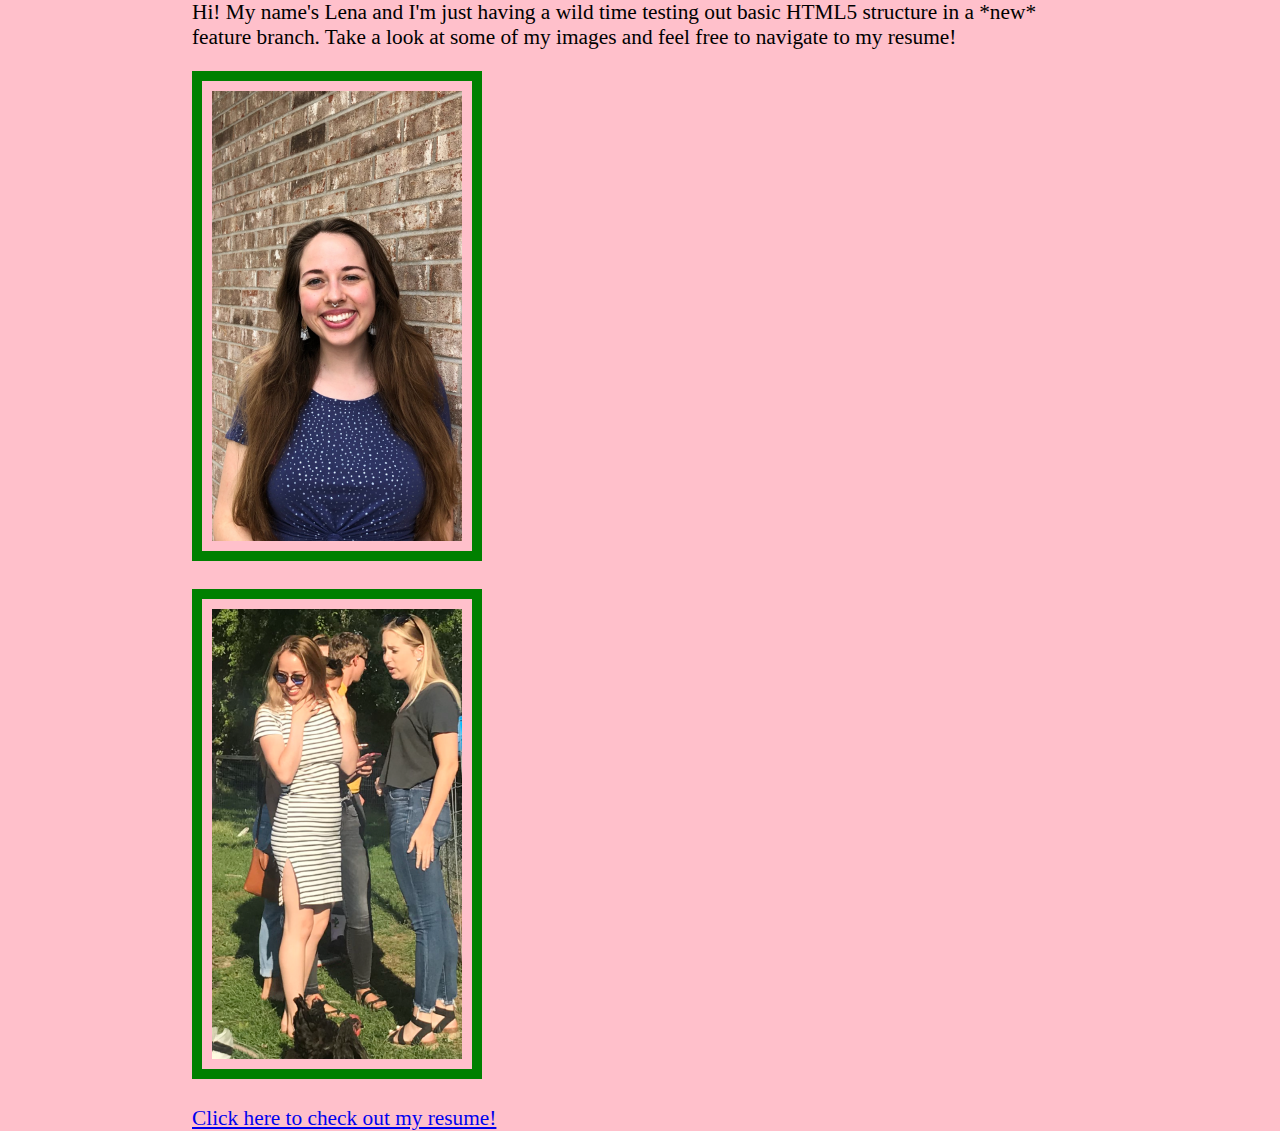
<file: index.html>
<!DOCTYPE html><html lang="en">  <head>    <meta charset="utf-8">    <title>Lena's Page!</title>		<link rel = "stylesheet"   type = "text/css"   href = "stylesheet.css" /></head>  <body>    Hi! My name's Lena and I'm just having a wild time testing out basic HTML5 structure in a *new* feature branch. Take a look at some of my images and feel free to navigate to my resume!<p></p><img src="IMG_5420.JPG" alt="A picture of a female" style=width:250px><p></p><img src="IMG_5928.PNG" alt="Female from California learns about farmlife" style=width:250px><p></p><a href=resume.html> Click here to check out my resume! </a>  </body>  </html>
</file>
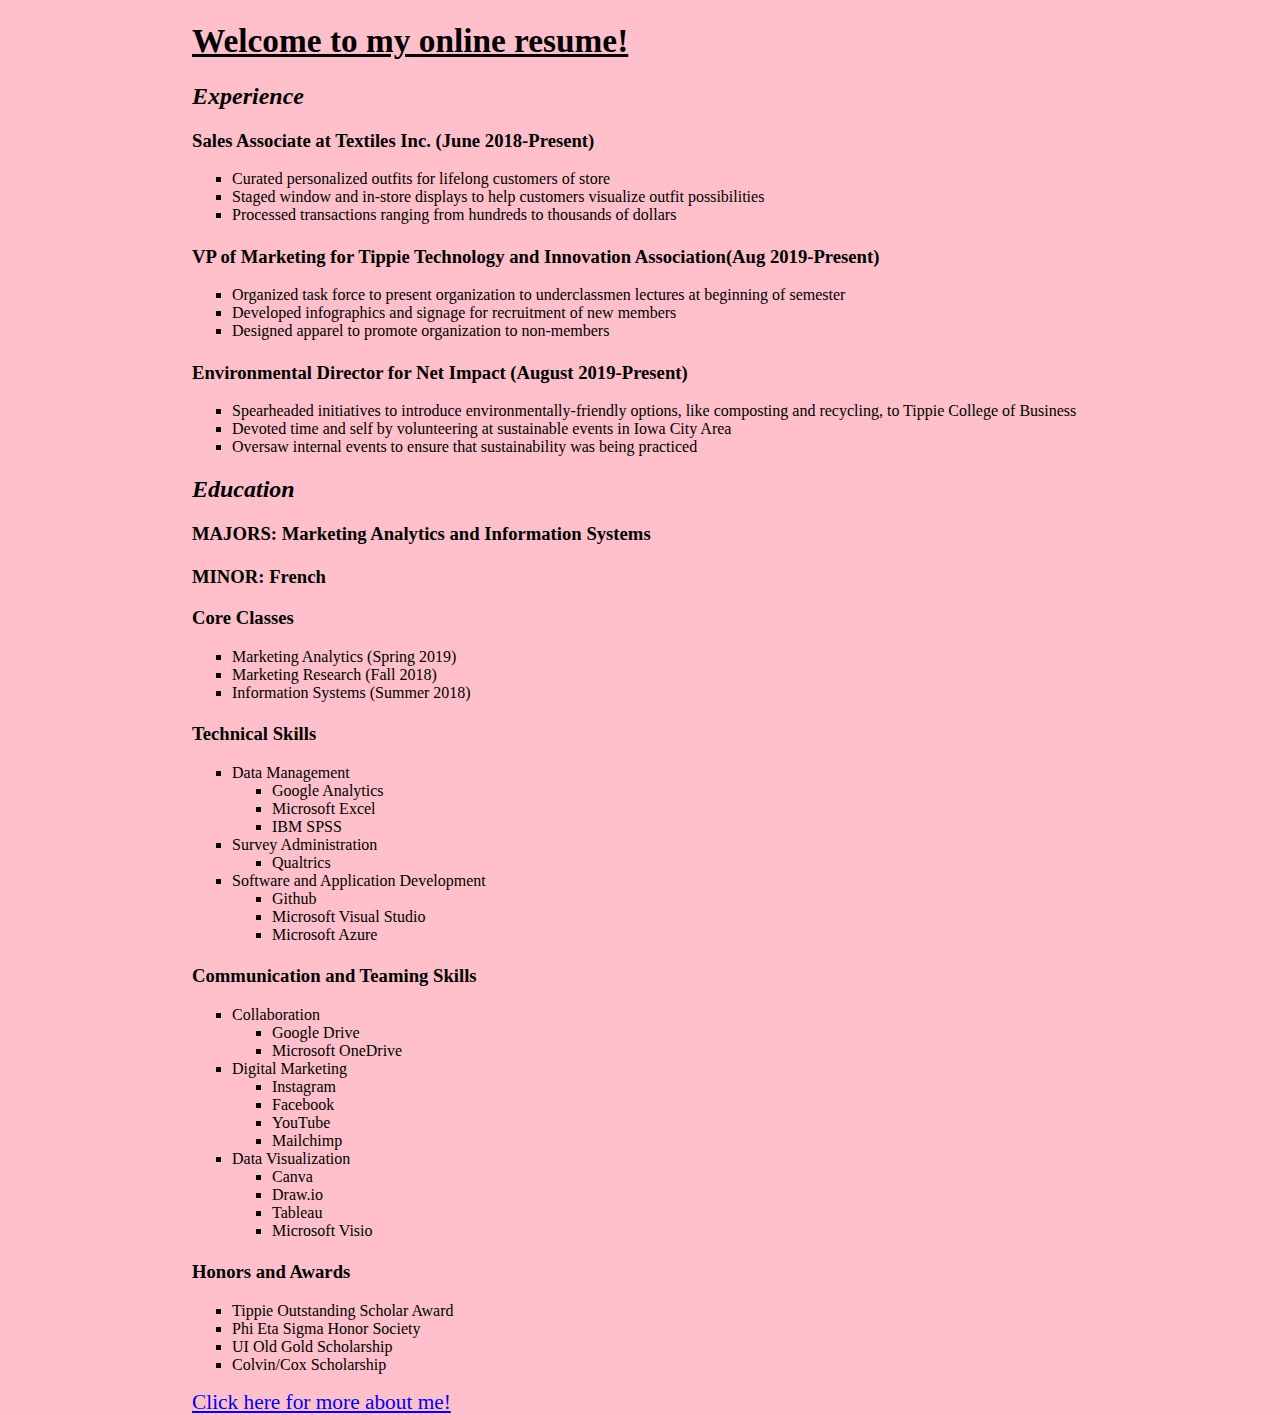
<file: resume.html>
<!DOCTYPE html>
<html lang="en">

  <head>
    <meta charset="utf-8">
    <title>Lena's Resume!</title>
	
	<link rel = "stylesheet"
   type = "text/css"
   href = "stylesheet.css" />
</head>

<body> 
<header><h1>Welcome to my online resume!</h1></header>
<h2>Experience</h2>

<h3>Sales Associate at Textiles Inc. (June 2018-Present)</h3>
<ul>
  <li>Curated personalized outfits for lifelong customers of store</li>
  <li>Staged window and in-store displays to help customers visualize outfit possibilities</li>
  <li>Processed transactions ranging from hundreds to thousands of dollars</li>
</ul>
<p></p>
<h3>VP of Marketing for Tippie Technology and Innovation Association(Aug 2019-Present)</h3>
<ul>
  <li>Organized task force to present organization to underclassmen lectures at beginning of semester</li>
  <li>Developed infographics and signage for recruitment of new members</li>
  <li>Designed apparel to promote organization to non-members</li>
</ul>
<p></p>
<h3>Environmental Director for Net Impact (August 2019-Present)</h3>
<ul>
  <li>Spearheaded initiatives to introduce environmentally-friendly options, like composting and recycling, to Tippie College of Business</li>
  <li>Devoted time and self by volunteering at sustainable events in Iowa City Area</li>
  <li>Oversaw internal events to ensure that sustainability was being practiced</li>
</ul>

<h2>Education</h2>
<h3>MAJORS: Marketing Analytics and Information Systems</h3>
<p></p>
<h3>MINOR: French</h3>

<h3>Core Classes</h3>
<ul>
  <li>Marketing Analytics (Spring 2019)</li>
  <li>Marketing Research (Fall 2018)</li>
  <li>Information Systems (Summer 2018)</li>
</ul>

<p></p>
<h3>Technical Skills</h3>
<ul>
  <li>Data Management
  <ul>
  <li>Google Analytics</li>
  <li>Microsoft Excel</li>
  <li>IBM SPSS</li>
  </ul></li>
  <li>Survey Administration
  <ul>
  <li>Qualtrics</li>
  </ul></li>
  <li>Software and Application Development
  <ul>
  <li>Github</li>
  <li>Microsoft Visual Studio</li>
  <li>Microsoft Azure</li>
  </ul></li></ul>

<p></p>
<h3>Communication and Teaming Skills</h3>
<ul>
  <li>Collaboration
  <ul> <li>Google Drive</li>
  <li>Microsoft OneDrive</li>
  </ul></li>
  <li>Digital Marketing
  <ul><li>Instagram</li>
  <li>Facebook</li>
  <li>YouTube</li>
  <li>Mailchimp</li>
  </ul></li>
  <li>Data Visualization
  <ul><li>Canva</li>
  <li>Draw.io</li>
  <li>Tableau</li>
  <li>Microsoft Visio</li>
  </ul></li>
</ul>

<p></p>
<h3>Honors and Awards</h3>
<ul>
  <li>Tippie Outstanding Scholar Award</li>
  <li>Phi Eta Sigma Honor Society</li>
  <li>UI Old Gold Scholarship</li>
  <li>Colvin/Cox Scholarship</li>
</ul>

<a href=index.html> Click here for more about me! </a>

</body>

</html>
</file>
<file: stylesheet.css>
header {font-family:georgia ; font-size: 30pt ; text-decoration:underline;}
	
body {background-color: pink ; font-family: georgia ; text-align: left ; font-size:16pt; width:70% ; margin: 0 auto ; text-align:left ;}

h1 {font-family: georgia ; color: black ; font-size:25pt; }

h2 {font-family: georgia ; color: black ; font-style: italic ; font-size: 18pt; }

h3 {font-family: georgia ; color: black; font-size: 14pt; }

/*Used for bullet points:*/

ul {font-family: georgia ; color: black; font-size: 12pt; list-style-type: square;}

/*Used for image formatting:*/

img {border: 10px solid green ; height: 450px ; width: 250px ; padding: 10px ; 
margin-right: auto; margin-left :auto ;}
</file>
